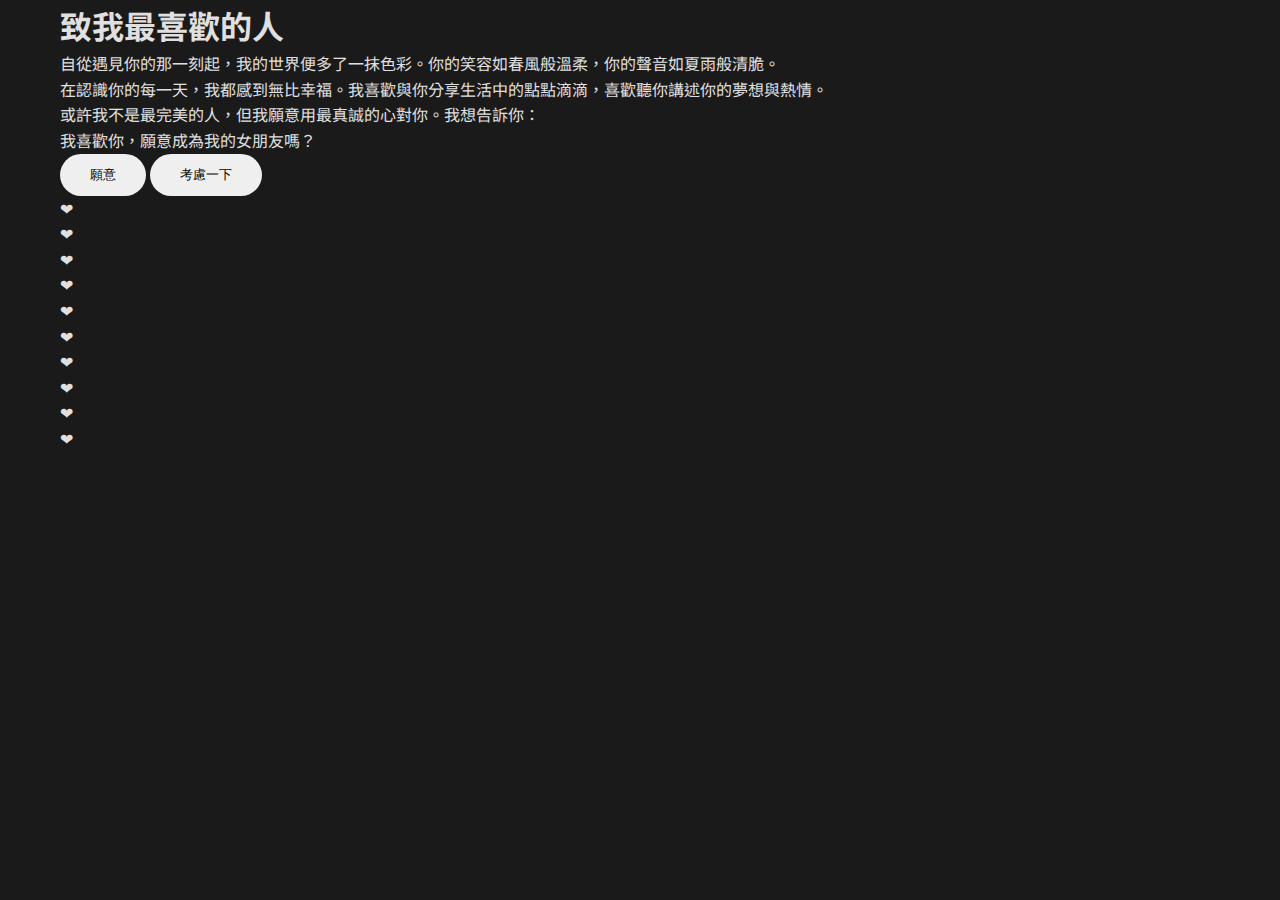
<file: love.html>
<!DOCTYPE html>
<html lang="zh-Hant">
<head>
    <meta charset="UTF-8">
    <meta name="viewport" content="width=device-width, initial-scale=1.0">
    <title>我的告白</title>
    <link rel="stylesheet" href="styles.css">
    <link href="https://fonts.googleapis.com/css2?family=Noto+Sans+TC:wght@300;400;500;700&display=swap" rel="stylesheet">
</head>
<body>
    <div class="container">
        <div class="heart"></div>
        
        <div class="content">
            <h1 class="title">致我最喜歡的人</h1>
            
            <div class="message-box">
                <p class="message">自從遇見你的那一刻起，我的世界便多了一抹色彩。你的笑容如春風般溫柔，你的聲音如夏雨般清脆。</p>
                <p class="message">在認識你的每一天，我都感到無比幸福。我喜歡與你分享生活中的點點滴滴，喜歡聽你講述你的夢想與熱情。</p>
                <p class="message">或許我不是最完美的人，但我願意用最真誠的心對你。我想告訴你：</p>
                <p class="confession">我喜歡你，願意成為我的女朋友嗎？</p>
            </div>
            
            <div class="buttons">
                <button id="yesBtn" class="btn yes-btn">願意</button>
                <button id="noBtn" class="btn no-btn">考慮一下</button>
            </div>
            
            <div id="response" class="response-box hidden">
                <p id="responseText" class="response-text"></p>
            </div>
        </div>

        <div class="floating-hearts">
            <div class="floating-heart">❤</div>
            <div class="floating-heart">❤</div>
            <div class="floating-heart">❤</div>
            <div class="floating-heart">❤</div>
            <div class="floating-heart">❤</div>
            <div class="floating-heart">❤</div>
            <div class="floating-heart">❤</div>
            <div class="floating-heart">❤</div>
            <div class="floating-heart">❤</div>
            <div class="floating-heart">❤</div>
        </div>
    </div>

    <script src="script.js"></script>
</body>
</html>
</file>
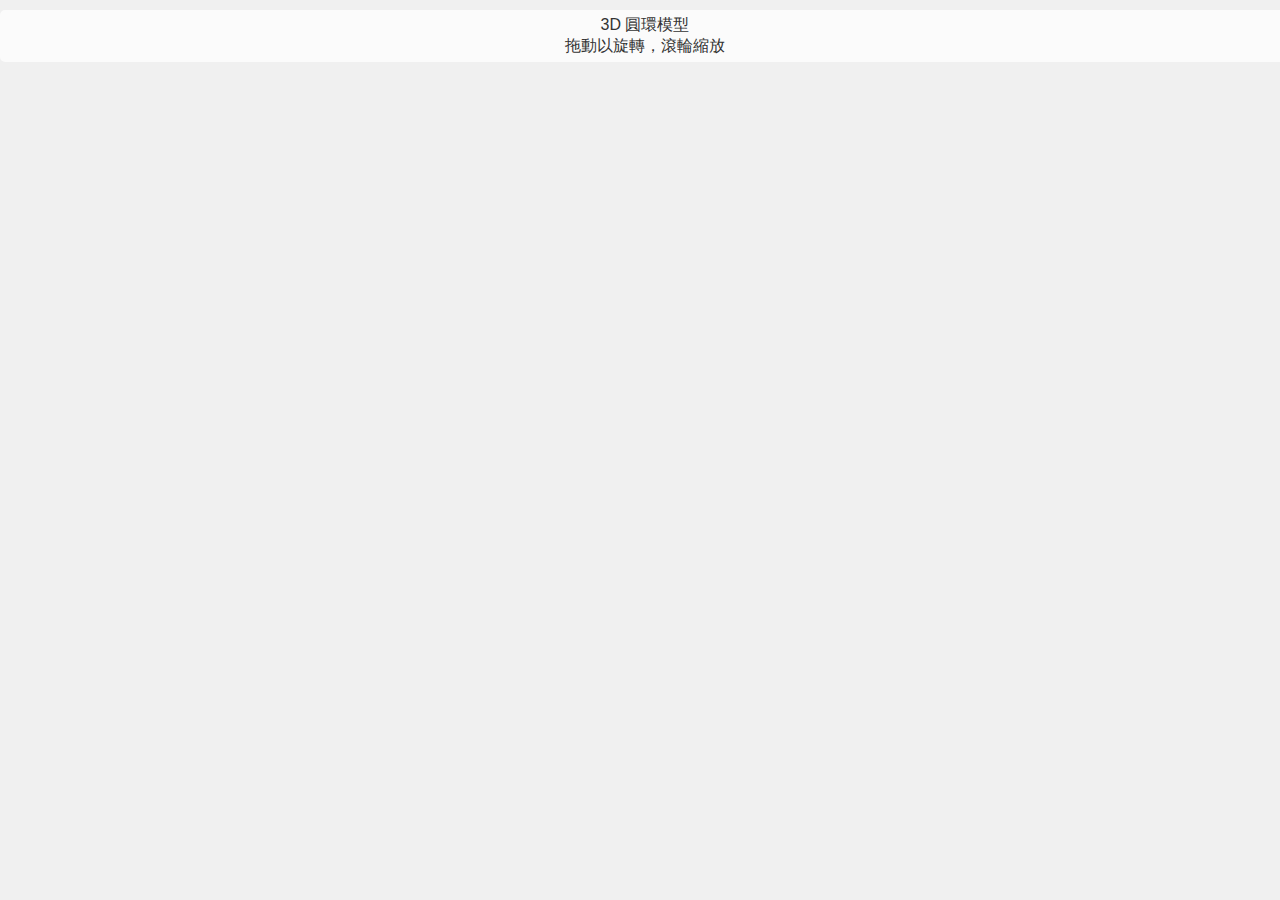
<file: ring_3d_web.html>
<!DOCTYPE html>
<html>

<head>
    <meta charset="utf-8">
    <meta name="viewport" content="width=device-width, initial-scale=1.0">
    <title>3D 圓環模型 - 網頁版</title>
    <style>
        body {
            margin: 0;
            overflow: hidden;
            background-color: #f0f0f0;
        }

        canvas {
            display: block;
        }

        #info {
            position: absolute;
            top: 10px;
            width: 100%;
            text-align: center;
            color: #333;
            font-family: Arial, sans-serif;
            padding: 5px;
            background-color: rgba(255, 255, 255, 0.7);
            border-radius: 5px;
        }
    </style>
</head>

<body>
    <div id="info">3D 圓環模型<br />拖動以旋轉，滾輪縮放</div>
    <script src="https://threejs.org/build/three.min.js"></script>
    <script src="https://threejs.org/examples/js/controls/OrbitControls.js"></script>
    <script>
        // 初始化場景、相機和渲染器
        const scene = new THREE.Scene();
        scene.background = new THREE.Color(0xf0f0f0);

        const camera = new THREE.PerspectiveCamera(75, window.innerWidth / window.innerHeight, 0.1, 1000);
        camera.position.z = 15;
        camera.position.y = 5;

        const renderer = new THREE.WebGLRenderer({ antialias: true });
        renderer.setSize(window.innerWidth, window.innerHeight);
        document.body.appendChild(renderer.domElement);

        // 創建軌道控制，允許用戶旋轉視圖
        const controls = new THREE.OrbitControls(camera, renderer.domElement);
        controls.enableDamping = true;
        controls.dampingFactor = 0.25;

        // 添加燈光
        const ambientLight = new THREE.AmbientLight(0xffffff, 0.5);
        scene.add(ambientLight);

        const directionalLight = new THREE.DirectionalLight(0xffffff, 0.8);
        directionalLight.position.set(10, 20, 15);
        scene.add(directionalLight);

        // 模型參數（與Python版本相匹配）
        const R = 5;            // 圓環中心半徑
        const r_outer = 1.0;    // 外圓半徑
        const r_inner = 0.6;    // 內圓半徑（中空）
        const r_offset = 0.2;   // 銅管圓環偏移

        // 創建主圓環（上半部分）
        const mainRingMaterial = new THREE.MeshPhongMaterial({
            color: 0x4169e1,
            transparent: true,
            opacity: 0.8,
            side: THREE.DoubleSide
        });

        // 創建主圓環的幾何體
        const mainRingGeometry = new THREE.TorusGeometry(R, r_outer, 30, 100, Math.PI);
        const mainRing = new THREE.Mesh(mainRingGeometry, mainRingMaterial);
        mainRing.rotation.x = Math.PI;  // 圓環倒過來（上半部分）
        scene.add(mainRing);

        // 創建銅管圓環
        const copperRingMaterial = new THREE.MeshPhongMaterial({
            color: 0xffa500,
            shininess: 80
        });

        const copperRingGeometry = new THREE.TorusGeometry(R, r_offset, 16, 100);
        const copperRing = new THREE.Mesh(copperRingGeometry, copperRingMaterial);
        copperRing.position.y = -0.5;  // 向下偏移
        scene.add(copperRing);

        // 添加坐標軸（可選）
        const axesHelper = new THREE.AxesHelper(5);
        scene.add(axesHelper);

        // 處理窗口大小變化
        window.addEventListener('resize', function () {
            camera.aspect = window.innerWidth / window.innerHeight;
            camera.updateProjectionMatrix();
            renderer.setSize(window.innerWidth, window.innerHeight);
        });

        // 動畫循環
        function animate() {
            requestAnimationFrame(animate);
            controls.update();
            renderer.render(scene, camera);
        }

        animate();
    </script>
</body>

</html>
</file>
<file: styles.css>
/* 基本樣式設定 */
@import url('https://fonts.googleapis.com/css2?family=Noto+Sans+TC:wght@300;400;500;700&display=swap');

:root {
    --primary-color: #64b5f6; /* 更淺的藍色 */
    --secondary-color: #607d8b; /* 更柔和的藍灰色 */
    --text-color: #e0e0e0; /* 淺灰色文字 */
    --light-color: #37474f; /* 暗色背景 */
    --gray-color: #263238; /* 更暗的背景 */
    --dark-bg: #1a1a1a; /* 主要暗背景 */
    --darker-bg: #121212; /* 更暗的背景 */
    --border-color: #455a64; /* 暗色邊框 */
    --card-bg: #2c2c2c; /* 卡片背景 */
    --shadow: 0 2px 15px rgba(0, 0, 0, 0.3); /* 更深的陰影 */
    --transition: all 0.3s ease;
}

* {
    margin: 0;
    padding: 0;
    box-sizing: border-box;
}

html {
    scroll-behavior: smooth;
}

body {
    font-family: 'Noto Sans TC', sans-serif;
    line-height: 1.6;
    color: var(--text-color);
    background-color: var(--dark-bg); /* 暗色背景 */
}

a {
    text-decoration: none;
    color: inherit;
}

ul {
    list-style: none;
}

.container {
    max-width: 1200px;
    margin: 0 auto;
    padding: 0 20px;
}

.section {
    padding: 80px 0;
}

.gray-bg {
    background-color: var(--gray-color);
}

.section-title {
    text-align: center;
    margin-bottom: 50px;
    font-size: 2.5rem;
    position: relative;
    color: var(--text-color);
}

.section-title::after {
    content: '';
    position: absolute;
    bottom: -15px;
    left: 50%;
    transform: translateX(-50%);
    width: 70px;
    height: 4px;
    background: var(--primary-color);
}

/* 按鈕樣式 */
.btn {
    display: inline-block;
    padding: 12px 30px;
    border-radius: 30px;
    font-weight: 500;
    transition: var(--transition);
    cursor: pointer;
    border: none;
    outline: none;
}

.primary-btn {
    background: var(--primary-color);
    color: var(--darker-bg);
    box-shadow: 0 5px 15px rgba(100, 181, 246, 0.3);
}

.primary-btn:hover {
    background: #42a5f5;
    transform: translateY(-3px);
}

.secondary-btn {
    background: transparent;
    color: var(--text-color);
    border: 2px solid var(--text-color);
    margin-left: 10px;
}

.secondary-btn:hover {
    background: var(--text-color);
    color: var(--darker-bg);
    transform: translateY(-3px);
}

.small-btn {
    padding: 8px 20px;
    font-size: 0.9rem;
}

/* 導航欄樣式 */
#navbar {
    position: fixed;
    top: 0;
    left: 0;
    width: 100%;
    display: flex;
    justify-content: space-between;
    align-items: center;
    padding: 20px 40px;
    z-index: 1000;
    transition: var(--transition);
    background: rgba(26, 26, 26, 0.95); /* 暗色半透明背景 */
    box-shadow: var(--shadow);
}

.logo {
    font-size: 1.8rem;
    font-weight: 700;
    color: var(--primary-color);
}

.nav-links {
    display: flex;
    justify-content: space-between;
    width: 40%;
}

.nav-links a {
    color: var(--text-color);
    font-weight: 500;
    position: relative;
    padding: 5px 0;
}

.nav-links a::after {
    content: '';
    position: absolute;
    bottom: 0;
    left: 0;
    width: 0;
    height: 2px;
    background: var(--primary-color);
    transition: var(--transition);
}

.nav-links a:hover::after {
    width: 100%;
}

.burger {
    display: none;
    cursor: pointer;
}

.burger div {
    width: 25px;
    height: 3px;
    background-color: var(--text-color);
    margin: 5px;
    transition: var(--transition);
}

/* 首頁英雄區塊 */
.hero {
    height: 100vh;
    display: flex;
    align-items: center;
    padding-top: 60px;
    background: linear-gradient(135deg, #1a1a1a 0%, #2c2c2c 100%); /* 暗色漸變背景 */
}

.hero-content {
    max-width: 800px;
    margin: 0 auto;
    text-align: center;
    padding: 0 20px;
}

.hero h1 {
    font-size: 3.5rem;
    margin-bottom: 20px;
    color: var(--text-color);
}

.hero p {
    font-size: 1.3rem;
    margin-bottom: 30px;
    color: #b0bec5; /* 淺藍灰色 */
}

.highlight {
    color: var(--primary-color);
}

.cta-buttons {
    margin-top: 30px;
}

/* 關於我部分 */
.about-content {
    display: flex;
    gap: 40px;
    align-items: center;
}

.about-image {
    flex: 1;
}

.image-placeholder {
    width: 100%;
    height: 400px;
    background-color: var(--card-bg);
    display: flex;
    align-items: center;
    justify-content: center;
    font-size: 1.2rem;
    color: var(--text-color);
    border-radius: 10px;
    box-shadow: var(--shadow);
}

.profile-icon {
    width: 200px;
    height: auto;
    object-fit: contain;
    display: block;
    margin: 0 auto;
    filter: invert(1); /* 反轉顏色使其適合暗色背景 */
}

.about-text {
    flex: 1;
}

.about-text p {
    margin-bottom: 15px;
    font-size: 1.1rem;
}

/* 技能部分 */
.skills-container {
    display: grid;
    grid-template-columns: repeat(auto-fit, minmax(250px, 1fr));
    gap: 30px;
}

.skill-item {
    background: var(--card-bg);
    padding: 30px;
    border-radius: 10px;
    box-shadow: var(--shadow);
    text-align: center;
    transition: var(--transition);
}

.skill-item:hover {
    transform: translateY(-10px);
}

.skill-icon {
    font-size: 3rem;
    color: var(--primary-color);
    margin-bottom: 15px;
}

.skill-item h3 {
    margin-bottom: 15px;
    color: var(--text-color);
}

.skill-bar {
    width: 100%;
    height: 10px;
    background: var(--gray-color);
    border-radius: 5px;
    overflow: hidden;
    margin-top: 15px;
}

.skill-progress {
    height: 100%;
    background: var(--primary-color);
    border-radius: 5px;
    transition: width 1.5s ease-in-out;
}

/* 作品集部分 */
.projects-grid {
    display: grid;
    grid-template-columns: repeat(auto-fit, minmax(300px, 1fr));
    gap: 30px;
}

.project-card {
    background: var(--card-bg);
    border-radius: 10px;
    overflow: hidden;
    box-shadow: var(--shadow);
    transition: var(--transition);
}

.project-card:hover {
    transform: translateY(-10px);
    box-shadow: 0 5px 20px rgba(0, 0, 0, 0.3);
}

.project-img {
    height: 200px;
    background-color: var(--gray-color);
    display: flex;
    align-items: center;
    justify-content: center;
    color: var(--text-color);
}

.project-card h3 {
    padding: 20px 20px 10px;
    color: var(--text-color);
}

.project-card p {
    padding: 0 20px 20px;
    color: #b0bec5;
}

.project-card .btn {
    margin: 0 20px 20px;
}

/* 聯絡部分 */
.contact-container {
    display: flex;
    gap: 40px;
}

.contact-info, .contact-form {
    flex: 1;
}

.contact-item {
    display: flex;
    align-items: center;
    margin-bottom: 20px;
}

.contact-item i {
    font-size: 1.5rem;
    color: var(--primary-color);
    margin-right: 15px;
    width: 40px;
    height: 40px;
    background: var(--card-bg);
    border-radius: 50%;
    display: flex;
    align-items: center;
    justify-content: center;
    box-shadow: var(--shadow);
}

.social-links {
    margin-top: 30px;
    display: flex;
    gap: 15px;
}

.social-links a {
    width: 40px;
    height: 40px;
    background: var(--card-bg);
    border-radius: 50%;
    display: flex;
    align-items: center;
    justify-content: center;
    font-size: 1.2rem;
    color: var(--primary-color);
    box-shadow: var(--shadow);
    transition: var(--transition);
}

.social-links a:hover {
    background: var(--primary-color);
    color: var(--darker-bg);
    transform: translateY(-3px);
}

.form-group {
    margin-bottom: 20px;
}

.form-group input, .form-group textarea {
    width: 100%;
    padding: 12px 15px;
    border: 1px solid var(--border-color);
    border-radius: 5px;
    font-size: 1rem;
    font-family: inherit;
    transition: var(--transition);
    background: var(--card-bg);
    color: var(--text-color);
}

.form-group input:focus, .form-group textarea:focus {
    border-color: var(--primary-color);
    outline: none;
    box-shadow: 0 0 0 3px rgba(100, 181, 246, 0.2);
}

.form-group textarea {
    min-height: 150px;
    resize: vertical;
}

/* 頁腳樣式 */
footer {
    background: var(--darker-bg);
    color: var(--text-color);
    text-align: center;
    padding: 20px 0;
}

/* 動畫效果 */
/* 淡入效果 */
.fade-in {
    opacity: 0;
    animation: fadeIn 1s forwards;
}

.delay-1 {
    animation-delay: 0.3s;
}

.delay-2 {
    animation-delay: 0.6s;
}

.delay-3 {
    animation-delay: 0.9s;
}

@keyframes fadeIn {
    from {
        opacity: 0;
        transform: translateY(20px);
    }
    to {
        opacity: 1;
        transform: translateY(0);
    }
}

/* 從左側滑入 */
.slide-in-left {
    opacity: 0;
    transform: translateX(-50px);
    transition: opacity 0.8s ease, transform 0.8s ease;
}

/* 從右側滑入 */
.slide-in-right {
    opacity: 0;
    transform: translateX(50px);
    transition: opacity 0.8s ease, transform 0.8s ease;
}

/* 放大效果 */
.scale-in {
    opacity: 0;
    transform: scale(0.9);
    transition: opacity 0.8s ease, transform 0.8s ease;
}

/* 若元素進入可視區域，添加可見類 */
.slide-in-left.visible, .slide-in-right.visible, .scale-in.visible {
    opacity: 1;
    transform: translateX(0) scale(1);
}

/* 響應式設計 */
@media screen and (max-width: 1024px) {
    .nav-links {
        width: 60%;
    }
}

@media screen and (max-width: 768px) {
    .nav-links {
        position: absolute;
        right: 0;
        top: 0;
        height: 100vh;
        width: 70%;
        flex-direction: column;
        align-items: center;
        justify-content: space-around;
        background: var(--dark-bg);
        transform: translateX(100%);
        transition: transform 0.5s ease-in;
        padding: 100px 0;
    }
    
    .burger {
        display: block;
    }
    
    .hero h1 {
        font-size: 2.5rem;
    }
    
    .about-content, .contact-container {
        flex-direction: column;
    }
    
    .skill-item, .project-card {
        margin-bottom: 20px;
    }
}

@media screen and (max-width: 480px) {
    .hero h1 {
        font-size: 2rem;
    }
    
    .hero p {
        font-size: 1rem;
    }
    
    .section-title {
        font-size: 2rem;
    }
    
    .cta-buttons {
        display: flex;
        flex-direction: column;
        gap: 15px;
    }
    
    .secondary-btn {
        margin-left: 0;
    }
}
</file>
